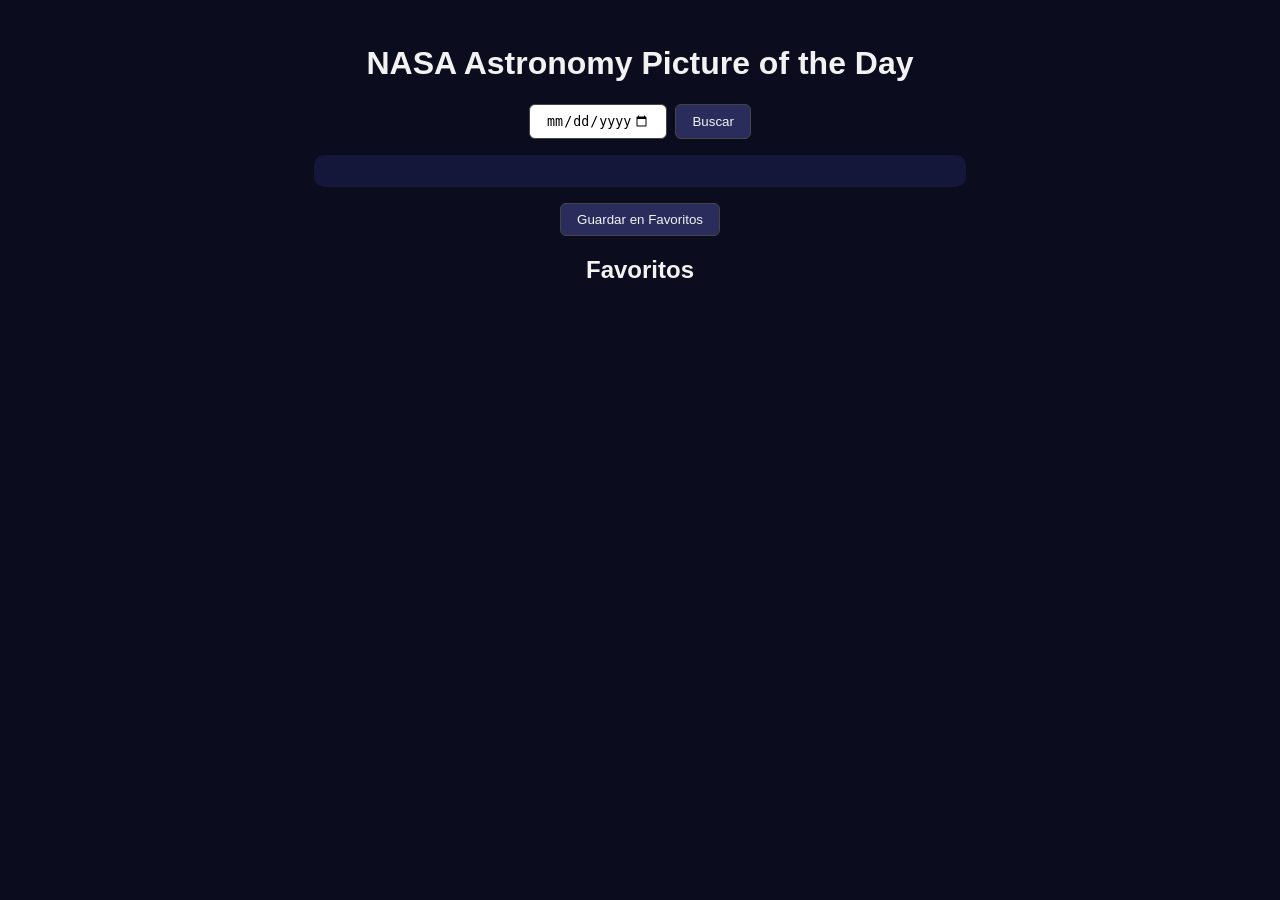
<file: index.html>
<!DOCTYPE html>

<html lang="es">

<head>

    <meta charset="UTF-8">

    <title>NASA APOD</title>

    <link rel="stylesheet" href="./css/style.css">

</head>

<body>

<h1>NASA Astronomy Picture of the Day</h1>

<div class="busqueda">

    <input type="date" id="fecha">

    <button id="buscar">

        Buscar

    </button>

</div>

<div id="apod"></div>

<button id="guardar">

    Guardar en Favoritos

</button>

<h2>Favoritos</h2>

<ul id="favoritos"></ul>
    <script type="module" src="./js/app.js"></script>

</body>

</html>
</file>
<file: css/style.css>
* {
    box-sizing: border-box;
}

body {
    font-family: Arial, Helvetica, sans-serif;
    max-width: 700px;
    margin: 0 auto;
    padding: 1.5rem;
    background-color: #0b0c1e;
    color: #f2f2f2;
}

h1, h2 {
    text-align: center;
}

.busqueda {
    display: flex;
    justify-content: center;
    gap: 0.5rem;
    margin-bottom: 1rem;
}

.busqueda input,
.busqueda button,
#guardar {
    padding: 0.5rem 1rem;
    border-radius: 6px;
    border: 1px solid #444;
}

.busqueda button,
#guardar {
    background-color: #2a2d5c;
    color: #f2f2f2;
    cursor: pointer;
}

#guardar {
    display: block;
    margin: 1rem auto;
}

#guardar:disabled {
    opacity: 0.5;
    cursor: not-allowed;
}

.mensaje {
    text-align: center;
    min-height: 1.2rem;
    color: #ffcc66;
}

#apod {
    text-align: center;
    background-color: #14163a;
    border-radius: 10px;
    padding: 1rem;
}

#apod img,
#apod iframe {
    max-width: 100%;
    height: auto;
    border-radius: 8px;
}

#favoritos {
    list-style: none;
    padding: 0;
}

#favoritos li {
    padding: 0.5rem;
    margin-bottom: 0.3rem;
    background-color: #1c1f4a;
    border-radius: 6px;
    cursor: pointer;
}

#favoritos li:hover {
    background-color: #2a2d5c;
}
</file>
